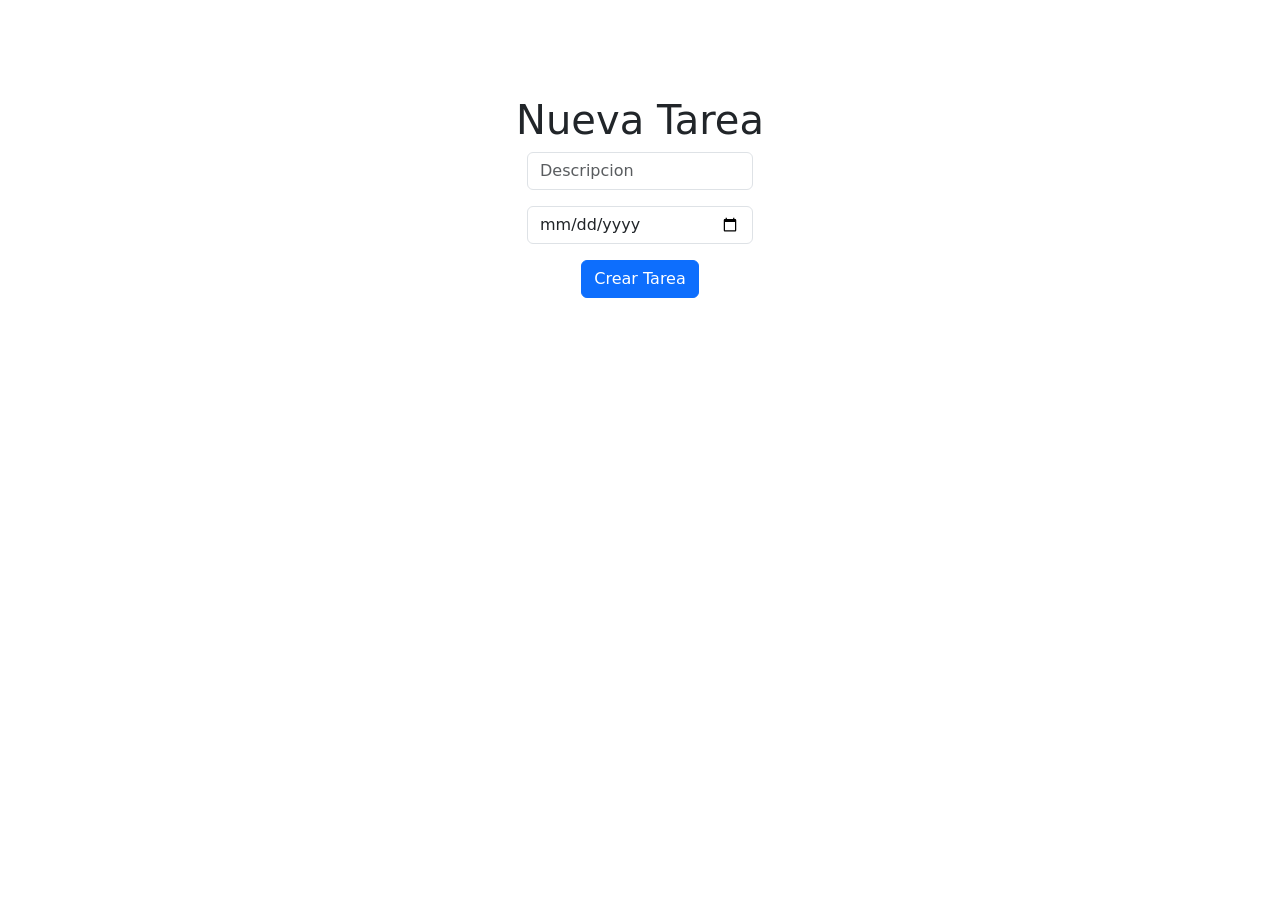
<file: src/main/resources/templates/new-task.html>
<!doctype html>
<html lang="en" xmlns:th="http://www.thymeleaf.org">
<head>
    <meta charset="UTF-8">
    <meta name="viewport"
          content="width=device-width, user-scalable=no, initial-scale=1.0, maximum-scale=1.0, minimum-scale=1.0">
    <meta http-equiv="X-UA-Compatible" content="ie=edge">
    <link href="https://cdn.jsdelivr.net/npm/bootstrap@5.2.0/dist/css/bootstrap.min.css" rel="stylesheet" integrity="sha384-gH2yIJqKdNHPEq0n4Mqa/HGKIhSkIHeL5AyhkYV8i59U5AR6csBvApHHNl/vI1Bx" crossorigin="anonymous">

    <title>Document</title>
</head>
<body>
<div class="px-4 py-5 my-5 text-center d-flex flex-column align-items-center">
    <h1>Nueva Tarea</h1>
    <form th:action="@{/tasks}" th:method="post" th:object="${task}" class="d-flex flex-column gap-3 align-items-center">
        <input th:field="*{description}" class="form-control" type="text" placeholder="Descripcion"/>
        <input th:field="*{dueDate}" class="form-control" type="date" />
        <button class="btn btn-primary" type="submit">Crear Tarea</button>
    </form>
</div>
<script src="https://cdn.jsdelivr.net/npm/bootstrap@5.2.0/dist/js/bootstrap.bundle.min.js" integrity="sha384-A3rJD856KowSb7dwlZdYEkO39Gagi7vIsF0jrRAoQmDKKtQBHUuLZ9AsSv4jD4Xa" crossorigin="anonymous"></script>
</body>
</html>
</file>
